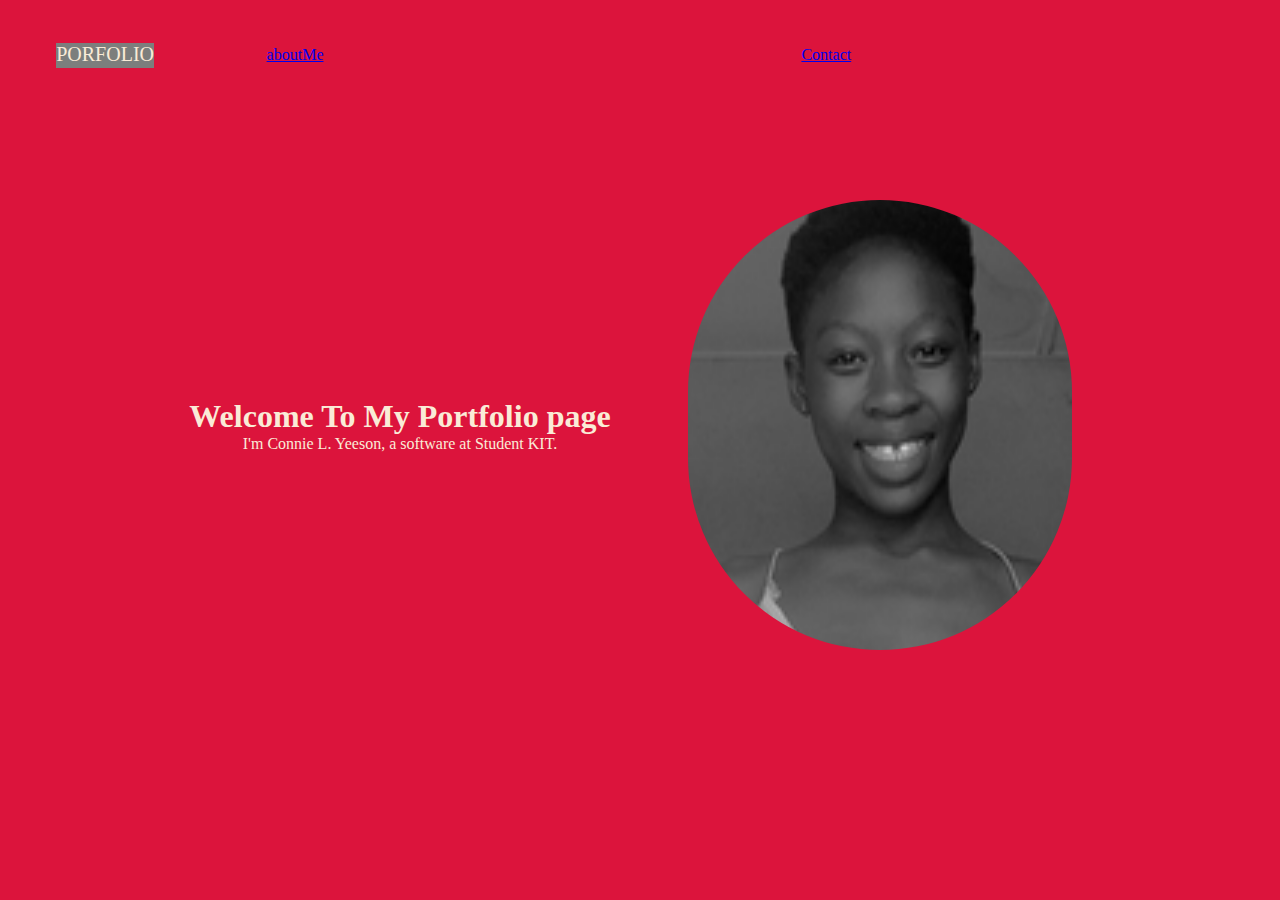
<file: index.html>
<!DOCTYPE html>
<html lang="en">
<head>
    <meta charset="UTF-8">
    <meta http-equiv="X-UA-Compatible" content="IE=edge">
    <meta name="viewport" content="width=device-width, initial-scale=1.0">
    <title>Portfolio</title>
    <link rel="stylesheet" href="./style.css">
</head>
<body>
   
    <div class="container">
        <div class="head">
                <div class="Folio">
                    PORFOLIO
                </div>
                <div class="boxx">
                    
                    <ul>
                        <a href="./aboutMe.html">aboutMe</a> 
                    </ul>
                </div>
                <div class="boxx">
                   <ul>
                    <a href="./Contact.html">
                        Contact
                    </a>
                    
                   </ul>
                  
                   </div>

                  </div>
                  <div class="boxx">
                       
                  </div>
       
        <div class="boxes">
               
            <div class="boxes" id="box-1">
                <h1>              
                      Welcome To My Portfolio page
                </h1>
                <p>I'm Connie  L. Yeeson, a software at Student KIT. </p>

            </div>

            <div class="boxes" id="box-2">
                <img src="./image.png" alt="./image.png">
            </div>
        </div>

        
    </div>
</body>
</html>
</file>
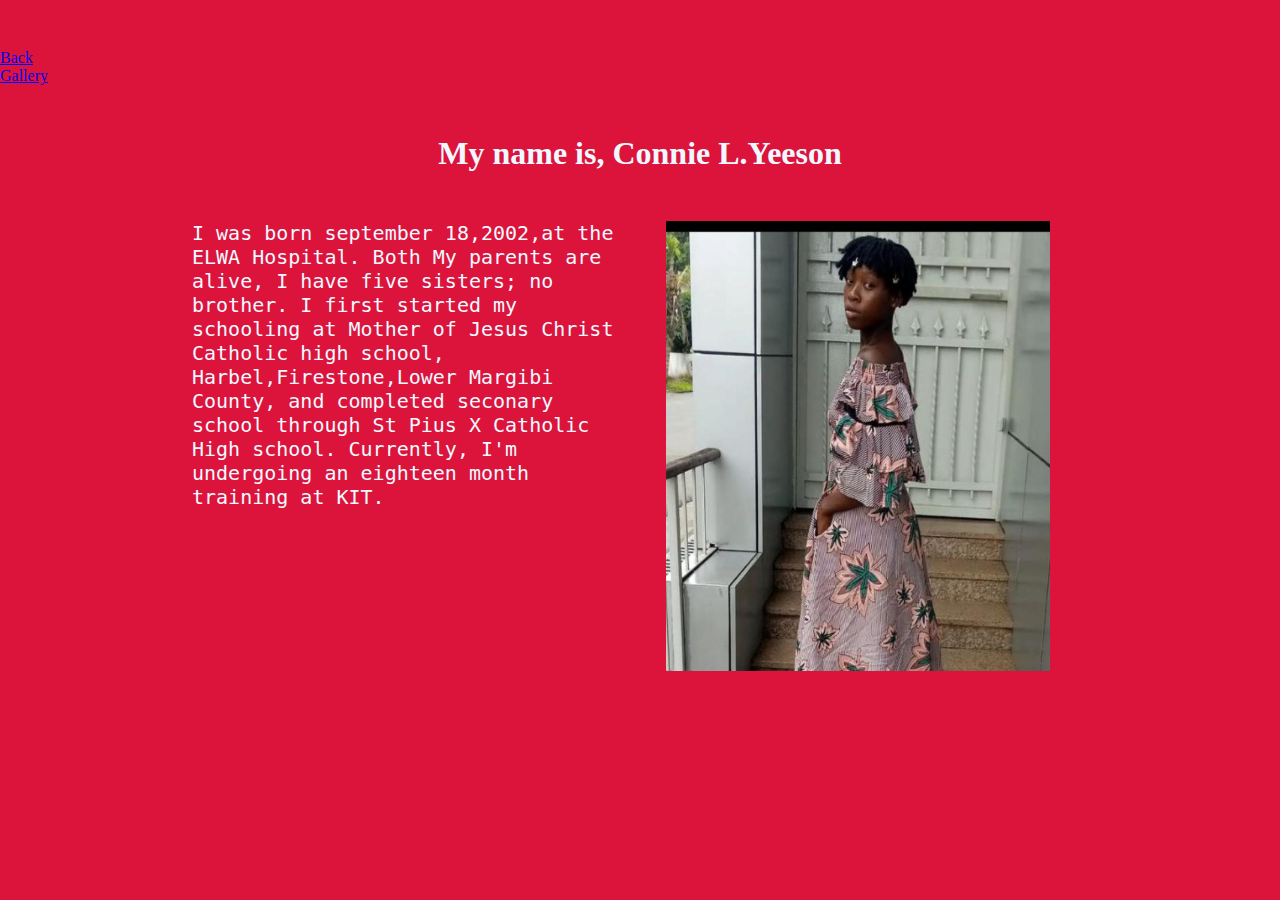
<file: aboutMe.html>
<!DOCTYPE html>
<html lang="en">
<head>
    <meta charset="UTF-8">
    <meta http-equiv="X-UA-Compatible" content="IE=edge">
    <meta name="viewport" content="width=device-width, initial-scale=1.0">
    <title>Home</title>
    <link rel="stylesheet" href="./style.css">
</head>
<body>
   
    <div class="home">
        <ul class="inputs">
            <a href="./index.html" class="box-1">Back</a>
            <a href="./gallery.html" class="box-1">Gallery</a>
    
        </ul>
        <h1>My name is, Connie L.Yeeson</h1> 



        <div class="boox">
            <div class="boxx" id="boxx">
                <p>
                    I was born september 18,2002,at the ELWA Hospital.
                    Both My parents are alive,  I have five sisters; no brother. 
                    I first started my schooling at Mother of Jesus Christ Catholic high school, 
                    Harbel,Firestone,Lower Margibi County, 
                    and completed seconary school through St Pius X Catholic High school.
                    Currently, I'm undergoing an eighteen month training at KIT. 
                </p>
            
            </div>
            <div class="boxx">
                <img src="./305651805_193118909773487_8729346659126178777_n (1).jpg" alt="" class="imge">
            </div>
        </div>
            
    </div>
    
</body>
</html>
</file>
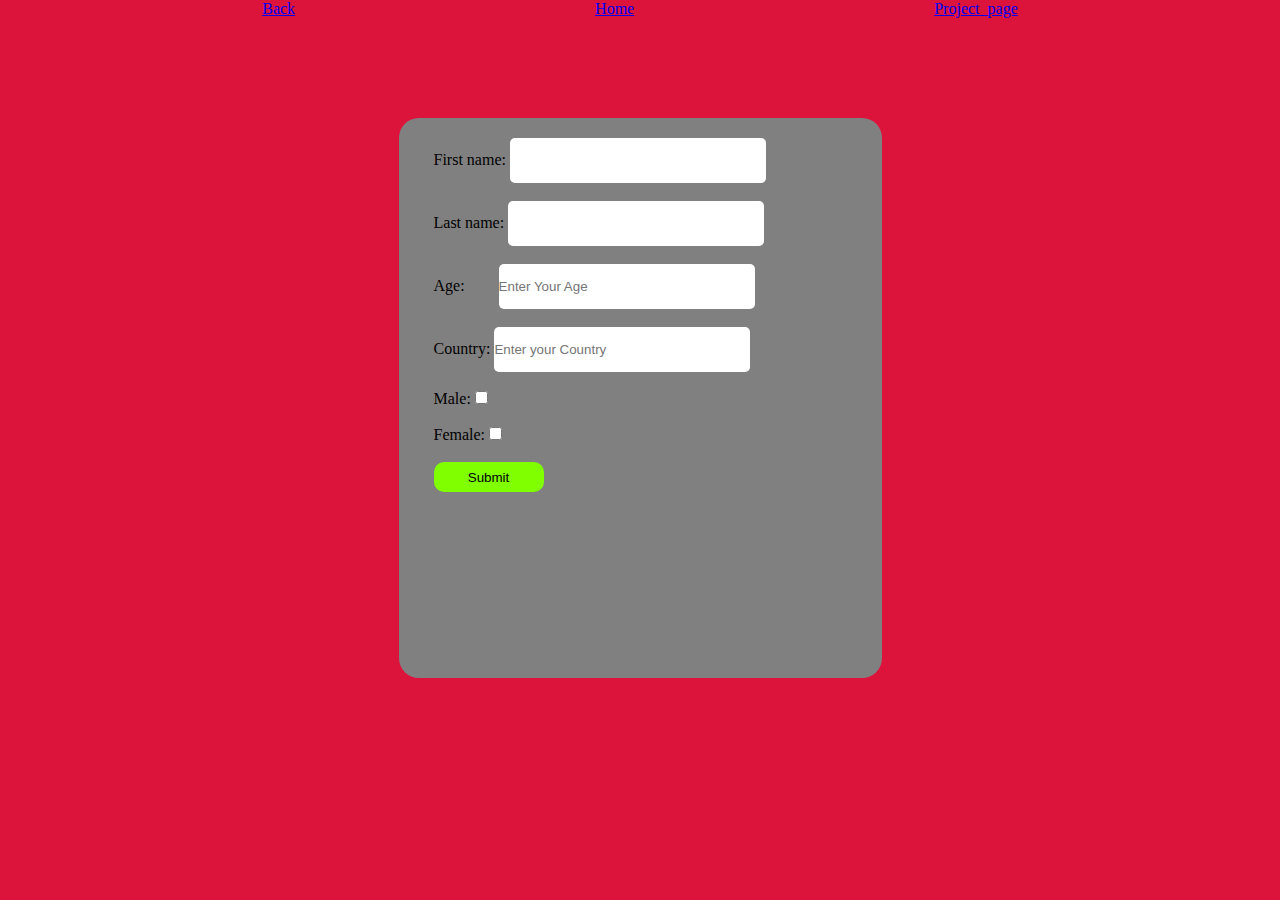
<file: Contact.html>
<!DOCTYPE html>
<html lang="en">
<head>
    <meta charset="UTF-8">
    <meta http-equiv="X-UA-Compatible" content="IE=edge">
    <meta name="viewport" content="width=device-width, initial-scale=1.0">
    <link rel="stylesheet" href="./style.css">
    <title>Contact</title>
 </head>
 <body class="containe">
 <div class="boxxs">

    <ul class="nav">
        <a href="./aboutMe.html">Back</a>
    </ul>
<ul class="na">
    <a href="./index.html">Home</a>
</ul>    

<ul class="nax">
    <a href="./Project.html">Project_page</a>
</ul>

 </div>

   
     <div class="boxs">
      <div class="boxs-1">
        <form action="/action_page.php">
            <label>First name:</label>
            <input type="text" name="fname" class="iput"><br><br>
            <label>Last name:</label>
            <input type="text"  name="lname" class="iput" ><br><br>
            <label class="age">Age:</label class="Dd"  >
            <input type="number" placeholder="Enter Your Age" class="iput" id="age"><br><br>
            <label for="Country">Country:</label>
             <input type="country" placeholder="Enter your Country" class="iput"> <br><br>
            <label>Male:</label>
            <input type="checkbox" name="male" id=" male"> <br><br>
            <label>Female:</label>
            <input type="checkbox" name="" id="Female"> <br><br>
            <input type="submit" value="Submit" class="iput" id="submit">
          </form>
            
        </div>
     </div>
</body>
</html>
</file>
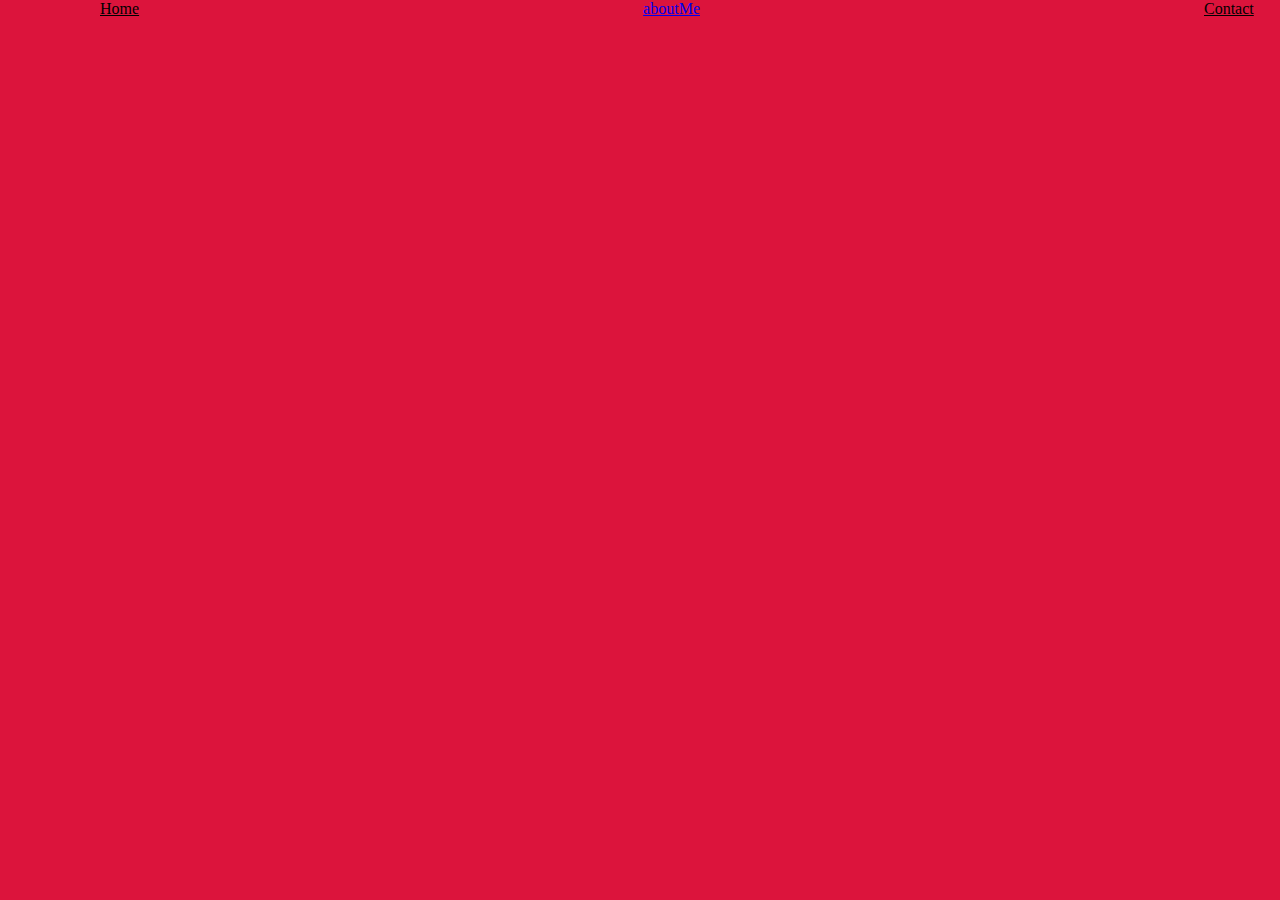
<file: gallery.html>
<!DOCTYPE html>
<html lang="en">
<head>
    <meta charset="UTF-8">
    <meta http-equiv="X-UA-Compatible" content="IE=edge">
    <meta name="viewport" content="width=device-width, initial-scale=1.0">
    <title>Document</title>
    <link rel="stylesheet" href="./style.css">
</head>
<body class="container">
    <div class="box-1">
        <div class="box-2">
            <a href="./index.html" class="box-2" id="box">Home</a>
            <a href="./aboutMe.html" claas="box-2" id="Tbox">aboutMe</a>
            <a href="./Contact.html"class="box-2" id="Dbox">Contact</a>
            
        </div>
    
</body>
</html>
</file>
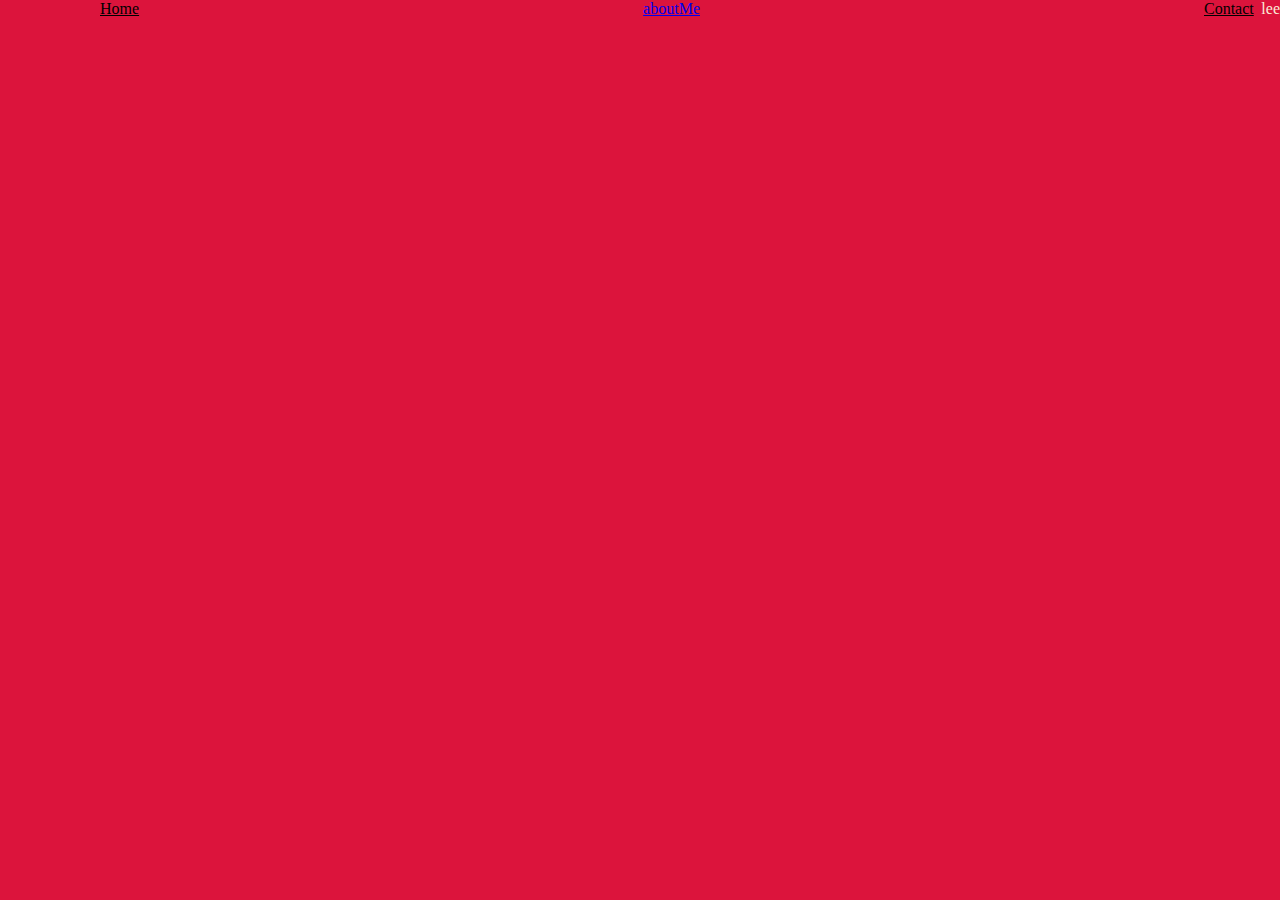
<file: Project.html>
<!DOCTYPE html>
<html lang="en">
<head>
    <meta charset="UTF-8">
    <meta http-equiv="X-UA-Compatible" content="IE=edge">
    <meta name="viewport" content="width=device-width, initial-scale=1.0">
    <title>Document</title>
    <link rel="stylesheet" href="./style.css">
</head>
<body class="container">
    <div class="box-1">
    <div class="box-2">
        <a href="./index.html" class="box-2" id="box">Home</a>
        <a href="./aboutMe.html" claas="box-2" id="Tbox">aboutMe</a>
        <a href="./Contact.html"class="box-2" id="Dbox">Contact</a>
        
    </div>
        <div class="content">
        lee
         </div>
</div>
</body>
</html>
</file>
<file: style.css>
*{
    padding: 0;
    margin: 0;
}

.container
{
background-color:crimson;
height: 100vh;
color: antiquewhite;
display: flex;
flex-direction:column;
align-items: center;
justify-content: baseline;

}
.head{
    /* background-color: crimson; */
    width:100vw;
    height:10vh ;
    display: flex;
    flex-direction:row;
    align-items: center;
    justify-content:space-around;
    margin:10px;
}
.boxes{
    width: 75vw;
    height: 70vh;
    display: flex;
    flex-direction: row;
    justify-content: space-around;
    align-items: center;
}
#box-1{
    display: flex;
    flex-direction: column;
    justify-content: center;

}
#box-2{
    border-radius: 300px;
}
img{
    width: 30vw;
    height: 50vh;
    border-radius: 200px;
    
}
.Folio{
    background-color: rgb(124, 126, 125);
    width: 98px;
    height: 25px;
    font-size: 20px;
    align-items: center;

}
.home{
    background-color:crimson;
    height: 100vh;
    color: aliceblue;
    display: flex;
    flex-direction:column;
    align-items: center;
    justify-content: space-evenly;

}
 .boox{
    /* background-color: crimson; */
    width: 70vw;
    height: 70vh;
    display: flex;
    flex-direction: row;
    align-items:initial;
    justify-content: space-between;
    
 }
 .boxx{
    /* background-color: rgb(2, 33, 33); */
    width: 33vw;
    display: flex;
    flex-direction: row;
 }
 #boxx{
    display: flex;
    flex-direction: initial;
    /* align-items: center; */
    font-size: 20px;
    font-family:monospace;
    

 }
 .imge{
    border-radius: 1px;
    background-color: none;
 }
 .boxs{
    background-color:;
    width:40vw;
    height:65vh;
    display: flex;
    flex-direction:row;
    align-items:baseline;
    justify-content: center;
    margin-top: 100px;
    
 }
 .boxs-1{
    background-color: gray;
    width: 35vw;
    height: 60vh;
    display: flex;
    flex-direction: column;
    align-items:flex-start;
    padding-top: 20px;
    padding-left: 35px;
    border-radius: 20px;
    
 }
 .boxxs{
    background-color: ua;
    display: flex;
    flex-direction: row;
    align-items: center;
    justify-content: space-between;
 }
 .containe{
    background-color: crimson;
    display: flex;
    flex-direction: column;
    align-items: center;
    justify-content: center;
 }
 .nav{
    margin-right:300px;
 }

 .iput{
    width: 20vw;
    height: 5vh;
    border-radius: 5px;
    border: 1px;
    
 }
 #age{
    margin-left: 30px;
 }
 #submit{
    background-color: chartreuse;
    width: 110px;
    height: 30px;
    border-radius: 10px;
 }
 .nax{
    margin-left: 300px;
 }
 .box-1{
   /* background-color: aqua; */
   width: 100vw;
   display: flex;
   flex-direction:row;
   justify-content: space-between;
   align-items: center;
}
.box-2{
   
   color: black;
}
#Dbox{

margin-left: 500PX;

}
#Tbox{
   margin-left: 500px;
}
#box{
   margin-left: 100px;
}
content{
   background-color: chartreuse;
}
</file>
